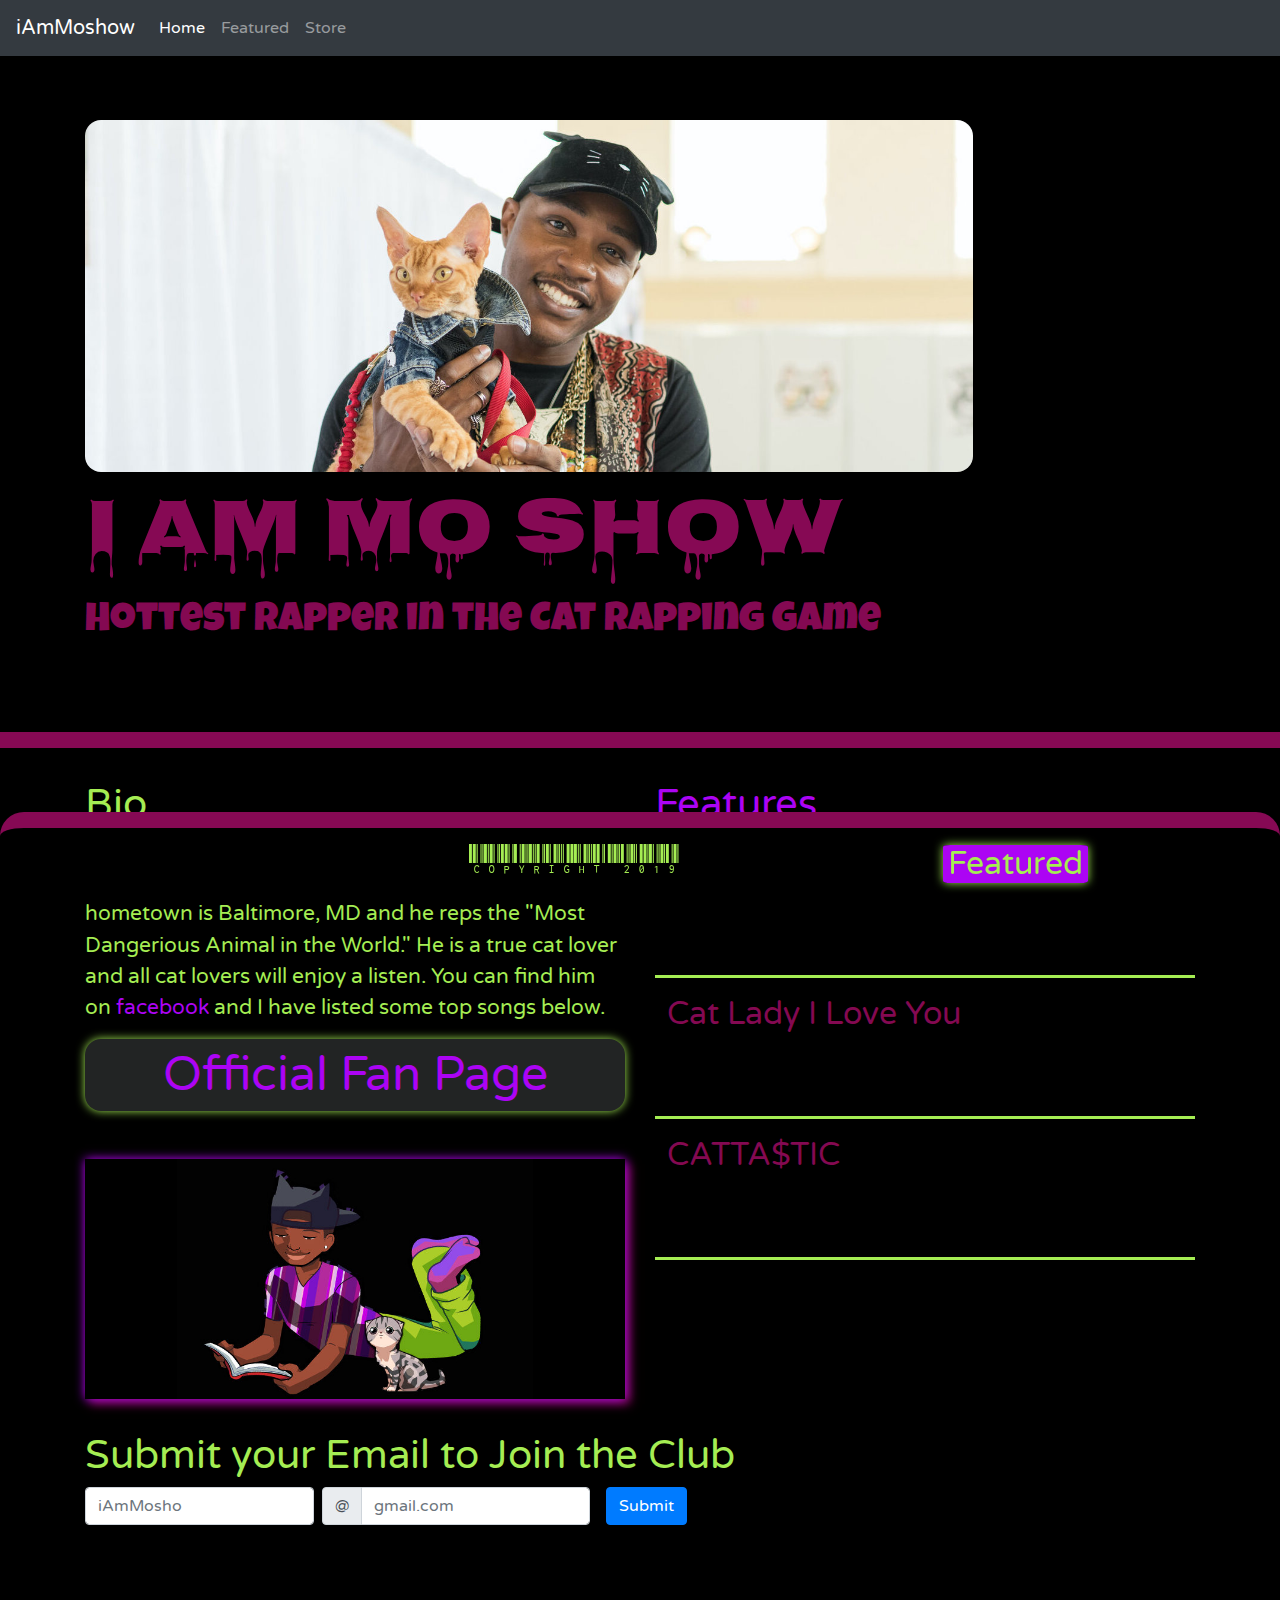
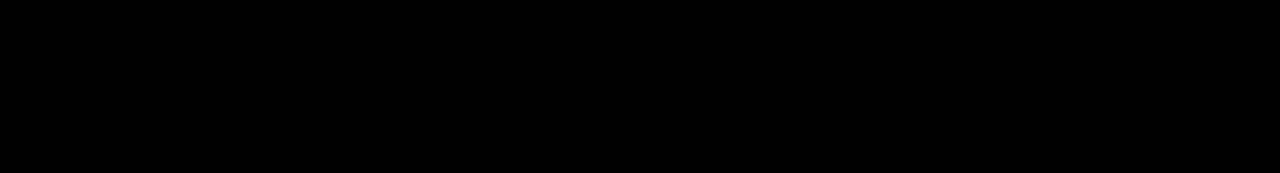
<file: index.html>
<!DOCTYPE html>
<html lang="en">
<head>
    <meta charset="UTF-8">
    <meta name="viewport" content="width=device-width, initial-scale=1.0">
    <meta http-equiv="X-UA-Compatible" content="ie=edge">
    <title>Fan Page</title>
    <script> function goBack() {window.history.back()}</script>
    <link rel="stylesheet" href="https://stackpath.bootstrapcdn.com/bootstrap/4.4.1/css/bootstrap.min.css" integrity="sha384-Vkoo8x4CGsO3+Hhxv8T/Q5PaXtkKtu6ug5TOeNV6gBiFeWPGFN9MuhOf23Q9Ifjh" crossorigin="anonymous">
    <link rel="stylesheet" type="text/css" href="styles.css">
    <link href="https://fonts.googleapis.com/css?family=Luckiest+Guy|Nosifer&display=swap" rel="stylesheet">
    <link href="https://fonts.googleapis.com/css?family=Varela+Round&display=swap" rel="stylesheet">
    <link href="https://fonts.googleapis.com/css?family=Libre+Barcode+39+Text|Sedgwick+Ave+Display&display=swap" rel="stylesheet">


</head>
<body>
    <nav class="navbar navbar-expand-lg navbar-dark bg-dark">
        <a class="navbar-brand" href="index.html">iAmMoshow</a>
        <button class="navbar-toggler" type="button" data-toggle="collapse" data-target="#navbarNavAltMarkup" aria-controls="navbarNavAltMarkup" aria-expanded="false" aria-label="Toggle navigation">
          <span class="navbar-toggler-icon"></span>
        </button>
        <div class="collapse navbar-collapse" id="navbarNavAltMarkup">
          <div class="navbar-nav">
            <a class="nav-item nav-link active" href="index.html">Home <span class="sr-only">(current)</span></a>
            <a class="nav-item nav-link" href="featured.html">Featured</a>
            <a class="nav-item nav-link" href="form.html">Store</a>
          </div>
        </div>
      </nav> 
 
      <div class="jumbotron jumbotron-fluid">
        <div class="container">
          <img class="index" src="img/imm-cats2.jpg" alt="iAmMosho" >
          <h1 class="display-4 hud">i Am Mo show</h1>
          <p class="lead sud">Hottest Rapper in the Cat Rapping Game</p>
        </div>
      </div>
      <div class="container">
        <div class="row">
          <div class="col white">
            <h3>Bio</h3>
            <p>iAmMowhow the hottest rapper in the Cat Rapping Game.  All you Cat Ladys have been warned.  
                His hometown is Baltimore, MD and he reps the "Most Dangerious Animal in the World."  
                He is a true cat lover and all cat lovers will enjoy a listen.  You can find him on <a href="https://www.facebook.com/iammoshow/" target='_blank'>facebook</a> and I have listed some top songs below.
            </p>
            <div class="fanPageLink">
            <a href="http://iammoshow.com/" target='_blank'>Official Fan Page</a>
            </div>
            <div class="storebutton">
              <a class="storeLink" href="form.html"><img class="storelink" src="img/imm-store.jpg" alt="store link"></a>
            </div>
          </div>
          <div class="col">
           <a href="featured.html"><h3>Features</h3></a>
              <table class="table">
                <thead>
                  
                </thead>
                <tbody>
                  <tr>
                    <td>Cat Emotions</td>
                    <td><iframe width="177" height="100" src="https://www.youtube.com/embed/ey15j00yJWw" frameborder="0" allow="accelerometer; autoplay; encrypted-media; gyroscope; picture-in-picture" allowfullscreen></iframe></td>
                </td>
                  </tr>
                  <tr>
                    <td>Cat Lady I Love You</td>
                    <td><iframe width="177" height="100" src="https://www.youtube.com/embed/187wSzj99s4" frameborder="0" allow="accelerometer; autoplay; encrypted-media; gyroscope; picture-in-picture" allowfullscreen></iframe></td>
                </td>
                  </tr>
                  <tr>
                    <td>CATTA$TIC</td>
                    <td><iframe width="177" height="100" src="https://www.youtube.com/embed/W3FCv7X2EZQ" frameborder="0" allow="accelerometer; autoplay; encrypted-media; gyroscope; picture-in-picture" allowfullscreen></iframe></td>
                </td>
                  </tr>
                </tbody>
              </table>
          </div>
        </div>
        <div class="row">
          <div class="col">
              <h3>Submit your Email to Join the Club</h3>
              <form class="form-inline">
                <label class="sr-only" for="inlineFormInputName2">Name</label>
                <input type="text" class="form-control mb-2 mr-sm-2" id="inlineFormInputName2" placeholder="iAmMosho">
              
                <label class="sr-only" for="inlineFormInputGroupUsername2">Username</label>
                <div class="input-group mb-2 mr-sm-2">
                  <div class="input-group-prepend">
                    <div class="input-group-text">@</div>
                  </div>
                  <input type="text" class="form-control" id="inlineFormInputGroupUsername2" placeholder="gmail.com">
                </div>
              
                <div class="form-check mb-2 mr-sm-2">
                  
                  <label class="form-check-label" for="inlineFormCheck">
                 
                  </label>
                </div>
              
                <button type="submit" class="btn btn-primary mb-2">Submit</button>
              </form>
          </div>
        </div>
      </div> 
          <div id="spacer">

        </div>
        <div class="footerContainer"> 
        <footer class="footer">
          <nav class="goBack">
            <a href="" class="black">_     _</a>
          </nav> 
          <a href="https://isotelo01.github.io/Homework_1/" target='_blank'>
            <div class="copyright">
               <h3 class="textCR"> Copyright 2019</h3>
            </div>
           </a>
          <nav>
            <a href="featured.html" class="next">Featured</a>
          </nav>
      </footer>
      </div>
</body>
</html>
</file>
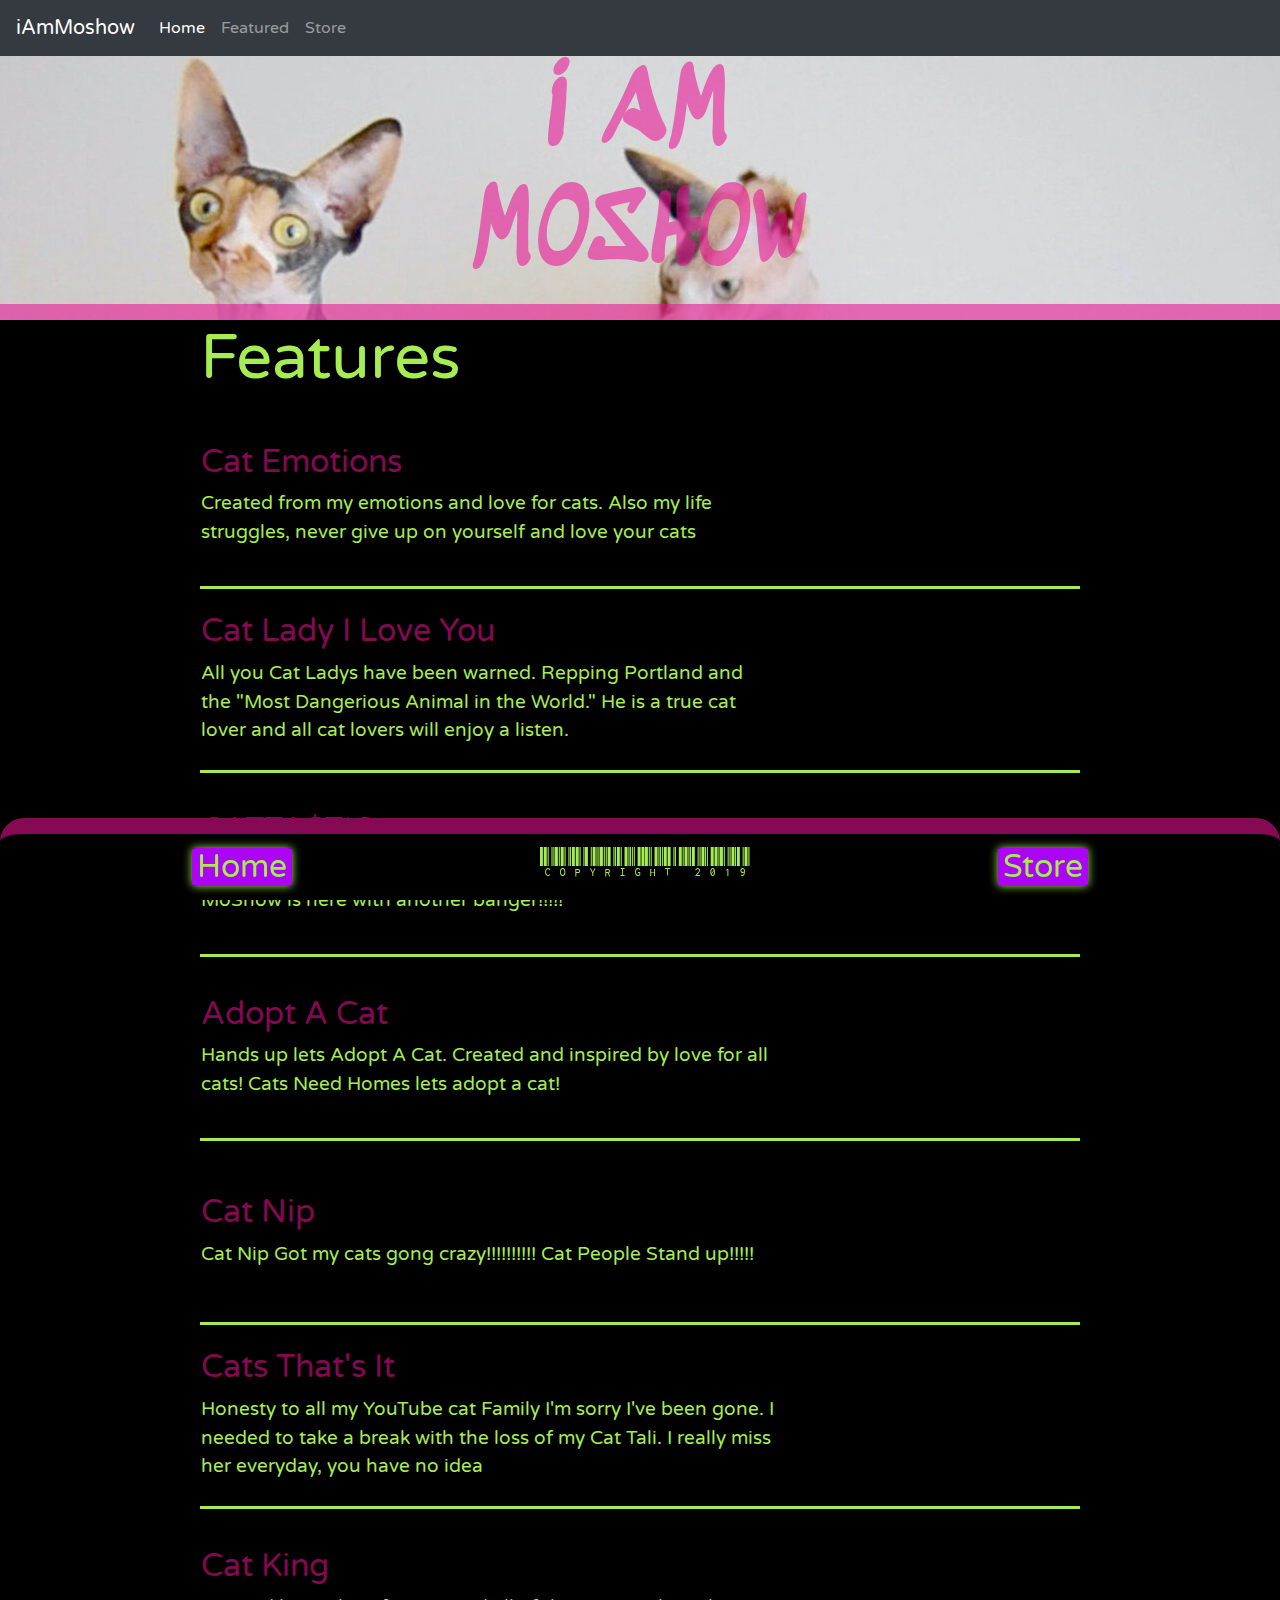
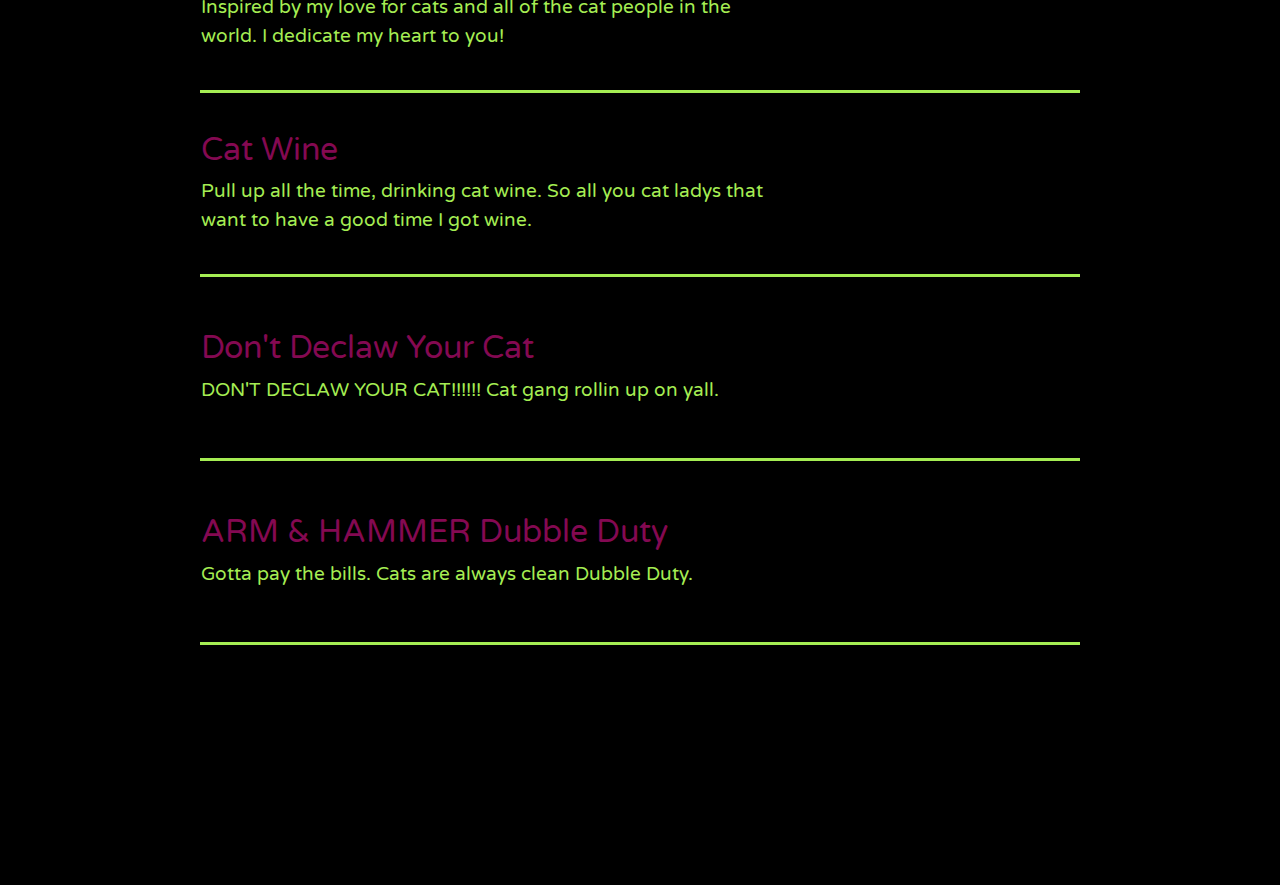
<file: featured.html>
<!DOCTYPE html>
<html lang="en">
<head>
    <meta charset="UTF-8">
    <meta name="viewport" content="width=device-width, initial-scale=1.0">
    <meta http-equiv="X-UA-Compatible" content="ie=edge">
    <title>Featured</title>
    <script> function goBack() {window.history.back()}</script>
    <link rel="stylesheet" href="https://stackpath.bootstrapcdn.com/bootstrap/4.4.1/css/bootstrap.min.css" integrity="sha384-Vkoo8x4CGsO3+Hhxv8T/Q5PaXtkKtu6ug5TOeNV6gBiFeWPGFN9MuhOf23Q9Ifjh" crossorigin="anonymous">
    <link rel="stylesheet" type="text/css" href="styles.css">
    <link href="https://fonts.googleapis.com/css?family=Varela+Round&display=swap" rel="stylesheet">
    <link href="https://fonts.googleapis.com/css?family=Libre+Barcode+39+Text|Sedgwick+Ave+Display&display=swap" rel="stylesheet">

</head>
<body id="featured">
    <nav class="navbar navbar-expand-lg navbar-dark bg-dark">
        <a class="navbar-brand" href="index.html">iAmMoshow</a>
        <button class="navbar-toggler" type="button" data-toggle="collapse" data-target="#navbarNavAltMarkup" aria-controls="navbarNavAltMarkup" aria-expanded="false" aria-label="Toggle navigation">
          <span class="navbar-toggler-icon"></span>
        </button>
        <div class="collapse navbar-collapse" id="navbarNavAltMarkup">
          <div class="navbar-nav">
            <a class="nav-item nav-link active" href="index.html">Home<span class="sr-only">(current)</span></a>
            <a class="nav-item nav-link" href="featured.html#">Featured</a>
            <a class="nav-item nav-link" href="form.html">Store</a>
          </div>
        </div>
      </nav> 
      <div class="jumbotron2 jumbotron-fluid">
        <div class="container">
          <h1 class="jbt">I AM <br> MOSHOW</h1>
        </div>
      </div>
      <div class="containerF">
       <div class="tableF">
        <h3 class="featuredTitle">Features</h3>
       </div> 
      </div>
          <div class="containerF">
          
            <table class="tableF">
              
              <tbody class="tableBody">
                <tr>
                  <td>
                    <h2 class="tdh">Cat Emotions</h2><p class="tdp">Created from my emotions and 
                    love for cats. Also my life struggles, never give up on 
                    yourself and love your cats </p>
                  </td>
                  <td>
                    <iframe  src="https://www.youtube.com/embed/ey15j00yJWw" 
                    frameborder="0" allow="accelerometer; autoplay; encrypted-media; gyroscope; picture-in-picture" 
                    allowfullscreen>
                    </iframe>
                  </td>
                </tr>
                <tr>
                  <td>
                    <h2 class="tdh">Cat Lady I Love You</h2><p class="tdp">All you Cat Ladys have been warned.  
                      Repping Portland and the "Most Dangerious Animal in the World."  
                      He is a true cat lover and all cat lovers will enjoy a listen.</p>
                  </td>
                  <td>
                    <iframe  src="https://www.youtube.com/embed/187wSzj99s4" 
                    frameborder="0" allow="accelerometer; autoplay; encrypted-media; gyroscope; picture-in-picture" 
                    allowfullscreen>
                    </iframe>
                  </td>
                </tr>
                <tr>
                  <td>
                    <h2 class="tdh">CATTA$TIC</h2><p class="tdp">Ballin on you hard CATT$TIC, ya I love my cats and
                      its drastic.  MoShow is here with another banger!!!!!
                    </p>
                  </td>
                  <td>
                    <iframe src="https://www.youtube.com/embed/W3FCv7X2EZQ" frameborder="0" 
                    allow="accelerometer; autoplay; encrypted-media; gyroscope; picture-in-picture" allowfullscreen>
                  </iframe>
                  </td>
                </tr>
                <tr>
                  <td>
                    <h2 class="tdh">Adopt A Cat</h2><p class="tdp">Hands up lets Adopt A Cat. Created and inspired by 
                      love for all cats! Cats Need Homes lets adopt a cat!</p>
                  </td>
                  <td>
                    <iframe src="https://www.youtube.com/embed/Wv8EoB4WJzc" frameborder="0" 
                    allow="accelerometer; autoplay; encrypted-media; gyroscope; picture-in-picture" allowfullscreen></iframe>
                  </td>
                </tr> 
                <tr>
                  <td>
                    <h2 class="tdh">Cat Nip</h2><p class="tdp">Cat Nip Got my cats gong crazy!!!!!!!!!!
                      Cat People Stand up!!!!! </p>
                  </td>
                  <td>
                    <iframe src="https://www.youtube.com/embed/-6JlL4qNo-k" frameborder="0" allow="accelerometer; 
                    autoplay; encrypted-media; gyroscope; picture-in-picture" allowfullscreen></iframe>
                  </td>
                </tr>
                <tr>
                  <td>
                    <h2 class="tdh">Cats That's It</h2><p class="tdp">Honesty to all my YouTube cat Family I'm sorry I've been gone.
                      I needed to take a break with the loss of my Cat Tali.
                      I really miss her everyday, you have no idea
                    </p>
                  </td>
                  <td>
                    <iframe src="https://www.youtube.com/embed/uWVEMpxC4Pk" frameborder="0" allow="accelerometer;
                     autoplay; encrypted-media; gyroscope; picture-in-picture" allowfullscreen></iframe>
                  </td>
                </tr> 
                <tr>
                  <td>
                    <h2 class="tdh">Cat King</h2><p class="tdp">Inspired by my love for cats and all of the cat 
                      people in the world. I dedicate my heart to you!   </p>
                  </td>
                  <td>
                    <iframe src="https://www.youtube.com/embed/N9bhj6K4_go?list=PLllcNzLB44LtpprLtAtezN_mnw6Kwc7D8" frameborder="0" 
                    allow="accelerometer; autoplay; encrypted-media; gyroscope; picture-in-picture" allowfullscreen></iframe>
                    </iframe>
                  </td>
                </tr>
                <tr>
                  <td>
                    <h2 class="tdh">Cat Wine</h2><p class="tdp">Pull up all the time, drinking cat wine. So 
                      all you cat ladys that want to have a good time I got wine.
                    </p>
                  </td>
                  <td>
                    <iframe src="https://www.youtube.com/embed/3cUjkrRMhdE?list=PLllcNzLB44LtpprLtAtezN_mnw6Kwc7D8" frameborder="0" 
                    allow="accelerometer; autoplay; encrypted-media; gyroscope; picture-in-picture" allowfullscreen></iframe>
                  </td>
                </tr>  
                <tr>
                  <td>
                    <h2 class="tdh">Don't Declaw Your Cat</h2><p class="tdp">DON'T DECLAW YOUR CAT!!!!!! Cat gang rollin up on yall. </p>
                  </td>
                  <td>
                    <iframe src="https://www.youtube.com/embed/affX86yzsmU" frameborder="0" allow="accelerometer; 
                    autoplay; encrypted-media; gyroscope; picture-in-picture" allowfullscreen></iframe>
                  </td>
                </tr>
                <tr>
                  <td>
                    <h2 class="tdh">ARM & HAMMER Dubble Duty</h2><p class="tdp">Gotta pay the bills. Cats are always clean Dubble Duty.</p>
                  </td>
                  <td>
                    <iframe src="https://www.youtube.com/embed/pYQV4iLeOsE" frameborder="0" allow="accelerometer; 
                    autoplay; encrypted-media; gyroscope; picture-in-picture" allowfullscreen></iframe>
                  </td>
                </tr> 
              </tbody>
            </table>
          </div>
          
        </div>
      </div>

      
  
 
      
      <div id="spacer">
       
      </div>
      <div class="footerContainer">
      <footer class="footer">
        
        <nav class="goBack">
          <a href="index.html" class="previous">Home</a>
        </nav> 
        <a href="https://isotelo01.github.io/Homework_1/" target='_blank'>
          <div class="copyright">
             <h3 class="textCR"> Copyright 2019</h3>
          </div>
         </a>
        <nav>
          <a href="form.html" class="next">Store</a>
        </nav>
      
    </footer>
    </div>
</body>
</html>
</file>
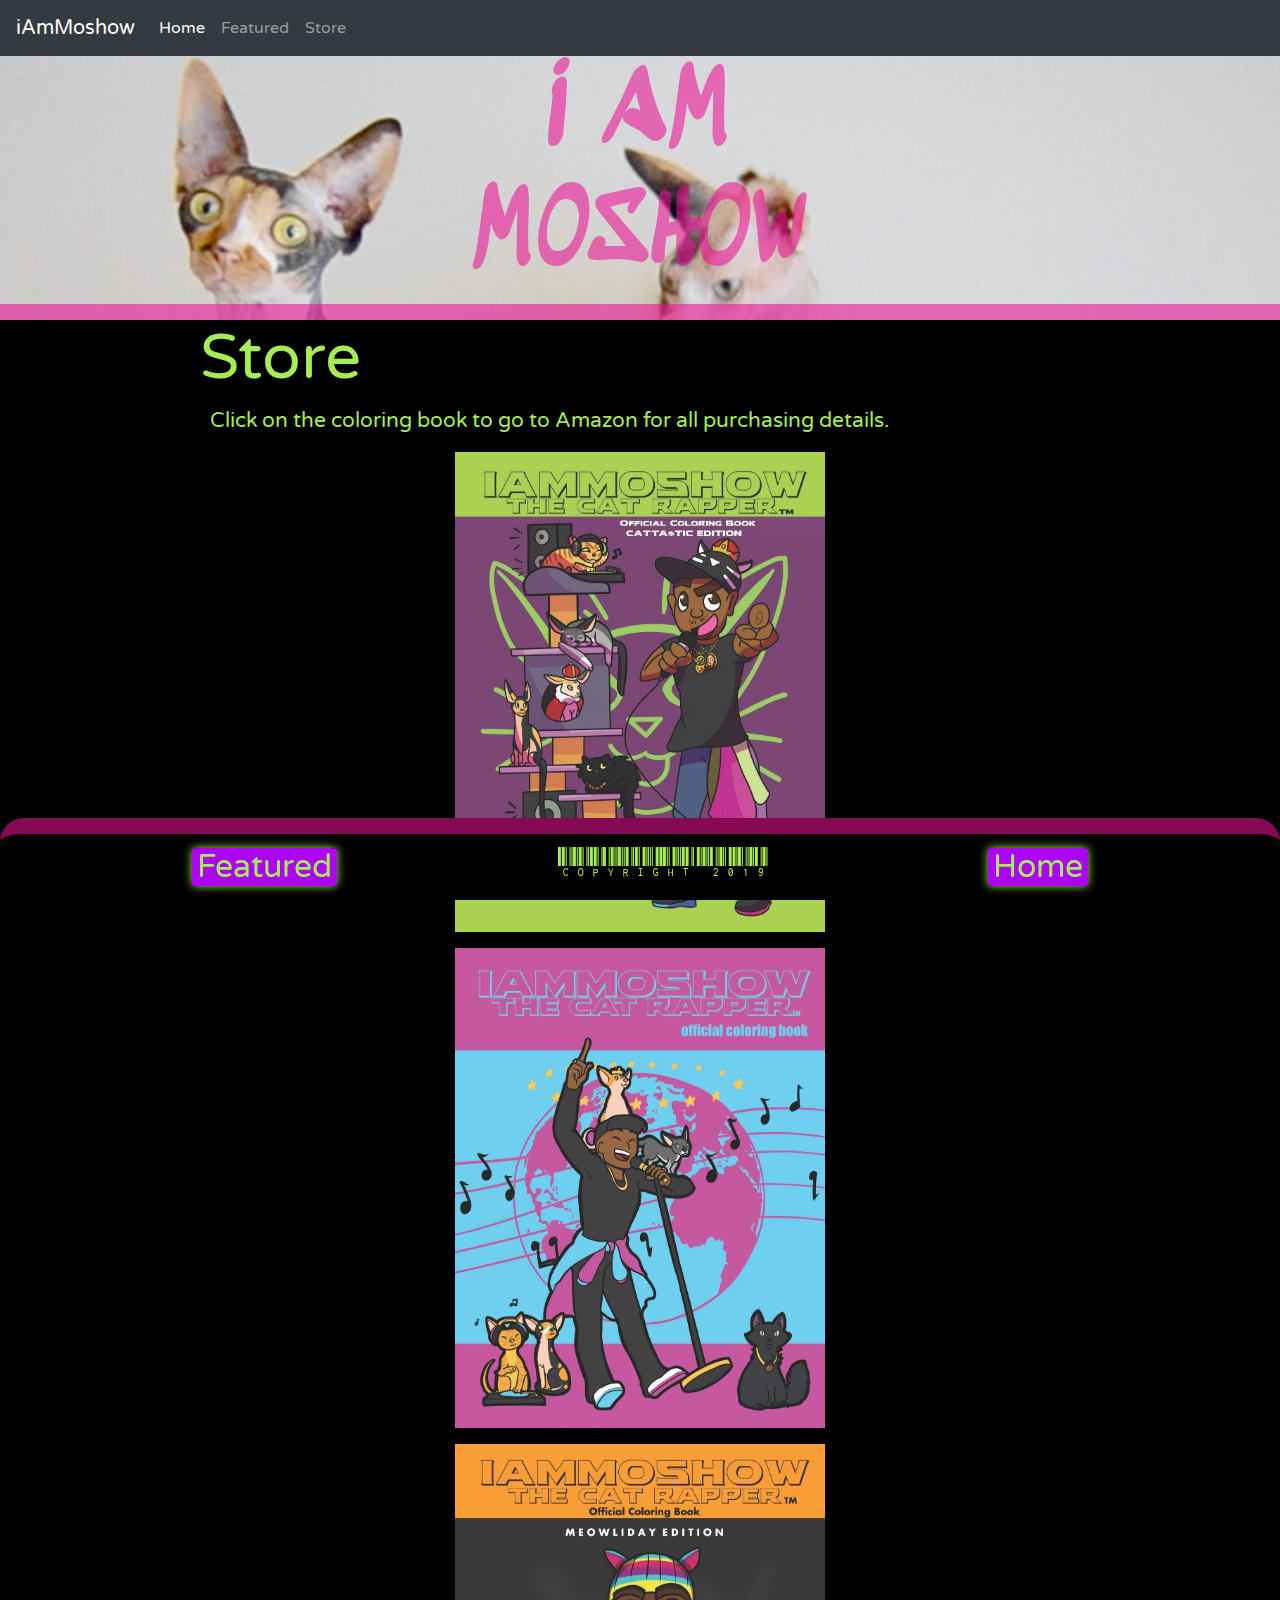
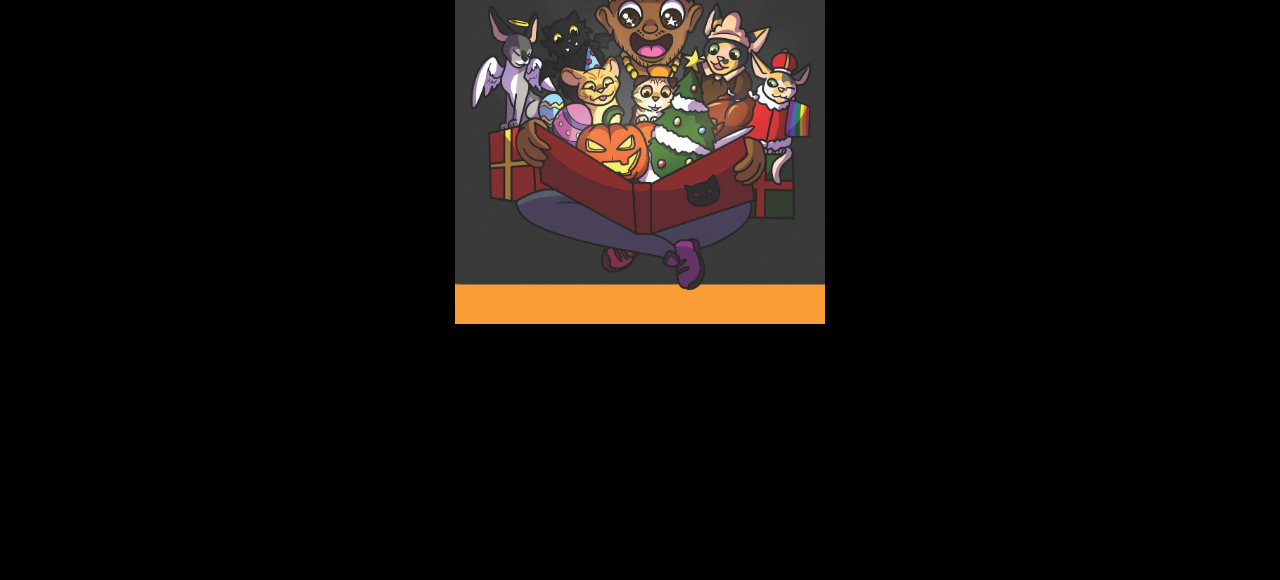
<file: form.html>
<!DOCTYPE html>
<html lang="en">
    <head>
        <meta charset="UTF-8">
        <meta name="viewport" content="width=device-width, initial-scale=1.0">
        <meta http-equiv="X-UA-Compatible" content="ie=edge">
        <title>Store</title>
        <link rel="stylesheet" href="https://stackpath.bootstrapcdn.com/bootstrap/4.4.1/css/bootstrap.min.css" integrity="sha384-Vkoo8x4CGsO3+Hhxv8T/Q5PaXtkKtu6ug5TOeNV6gBiFeWPGFN9MuhOf23Q9Ifjh" crossorigin="anonymous">
        <link rel="stylesheet" type="text/css" href="styles.css">
        <link href="https://fonts.googleapis.com/css?family=Varela+Round&display=swap" rel="stylesheet">
        <link href="https://fonts.googleapis.com/css?family=Libre+Barcode+39+Text|Sedgwick+Ave+Display&display=swap" rel="stylesheet">
    
    </head>
    <body id="Store">
        <nav class="navbar navbar-expand-lg navbar-dark bg-dark">
            <a class="navbar-brand" href="index.html">iAmMoshow</a>
            <button class="navbar-toggler" type="button" data-toggle="collapse" data-target="#navbarNavAltMarkup" aria-controls="navbarNavAltMarkup" aria-expanded="false" aria-label="Toggle navigation">
              <span class="navbar-toggler-icon"></span>
            </button>
            <div class="collapse navbar-collapse" id="navbarNavAltMarkup">
              <div class="navbar-nav">
                <a class="nav-item nav-link active" href="index.html">Home <span class="sr-only">(current)</span></a>
                <a class="nav-item nav-link" href="featured.html#">Featured</a>
                <a class="nav-item nav-link" href="form.html">Store</a>
              </div>
            </div>
          </nav> 
          <div class="jumbotron2 jumbotron-fluid">
            <div class="container">
              <h1 class="jbt">I AM <br> MOSHOW</h1>
            </div>
          </div>
          <div class="containerF">
            <div class="tableF">
            <h3 class="featuredTitle">Store</h3>
            <p class="storeParagraph">Click on the coloring book to go to Amazon for all purchasing details.</p class="storeParagraph">
          </div>
          </div>
        <div id="store">
          <div class="books"> 
            <a class="CB" href="https://www.amazon.com/dp/1081591781/ref=cm_sw_em_r_mt_dp_U_YA.
           cEb2YWGQHZ" target="_blank">
           <img class="coloringbook" src="img/catasticCB.jpg" alt="Catastic Coloring Book">
          </a> 
          </div> <div class="books"> 
            <a class="CB" href="https://www.amazon.com/dp/1071431994/ref=cm_sw_em_r_mt_dp_U_GT.cEbTT9P5VY" target="_blank">
           <img class="coloringbook" src="img/catRapperCB.jpg" alt="Cat Rapper Coloring Book">
          </a> 
          </div> <div class="books"> 
            <a class="CB" href=" https://www.amazon.com/dp/1694671887/ref=cm_sw_em_r_mt_dp_U_rV.cEb8C8DHJ4 " target="_blank">
           <img class="coloringbook" src="img/mellowDayCB.jpg" alt="Mellow Day Coloring Book">
          </a> 
        </div>  
        </div>
          
       

          
          
            
         
    
    
     
          
          <div id="spacer">
          
          </div>
    <div class="footerContainer">     
      <footer class="footer">
          <nav class="footerNav">
            <a href="featured.html" class="previous">Featured</a>
          </nav> 
          <a href="https://isotelo01.github.io/Homework_1/" target='_blank'>
            <div class="copyright">
               <h3 class="textCR"> Copyright 2019</h3>
            </div>
           </a>
          <nav class="footerNav">
            <a href="index.html" class="previous round">Home</a>
          </nav>
      </footer>
    </div>
    </body>
    </html>
</file>
<file: styles.css>
body{
    background-color: black;
    font-family: 'Varela Round', sans-serif;
    color: rgb(165, 237, 83);
    
   }
  a {
    text-decoration: none;
    color: rgb(172, 4, 244);
    transition: color .5s;
  }
  a:hover {
    text-decoration: none;
    color: rgba(235, 16, 147, 0.57);
  }
  iframe{
    border-radius: 1rem;
  }
  p{
    text-justify: auto;
    font-size: 1.3em;
  }
  th{
    font-size: 2em;
    font-weight: 500; 
  }
  td{
    font-size: 2em;
    color: rgba(235, 16, 147, 0.57);
    border-bottom: rgb(165, 237, 83) solid;
    padding-top: 0.5em;
  }
  h3{
    font-size: 2.5em;
  }
/* ----- index page-------------*/
.navColor{
  background-color: rgb(172, 4, 244);
}
.index{
  border-radius: 1rem;
  margin-bottom: 1rem;
  width: 80%;
}
.jumbotron{
  background-color: black;
  background-position: right;
  border-bottom: rgba(235, 16, 147, 0.57) solid 1em;
}
.hud{
  color: rgba(235, 16, 147, 0.57);
  font-family: 'Nosifer', cursive; 
  font-size: 5em; 
}
.sud{
  color: rgba(235, 16, 147, 0.57);
  font-family: 'Luckiest Guy', cursive; 
  font-size: 2.5em; 
}
  .storelink{
    height: 15em;
  }  
  .storebutton{
    box-shadow: 0px 0px 10px rgb(172, 4, 244),
                5px 5px 10px rgba(235, 16, 147, 0.57);
    margin-bottom: 2rem;
    text-align: center;
  }
  .fanPageLink{
   background-color: rgb(34, 36, 36);
   font-size: 3rem;
   margin-bottom: 3rem;
   border-radius: 1rem;
   text-align: center;
   box-shadow: 0px 0px 10px rgb(165, 237, 83);
  }

  .tableHeadTitle{
    color: black;
  }
  .black{
    color: #000;
    font-size: 3rem;
  }
  .black:hover{
    color: black;
  }
  .footerNav{
    border-radius: 1rem;
  }
  #spacer{
    height: 15em;
}
.footer{
  width: 60rem;
  display: flex;
  align-items: center;
  justify-content: space-between;
  
  
}
.footerContainer{
  border-top:rgba(235, 16, 147, 0.57) 1rem solid;
  border-radius: 1.5rem;
  position: fixed;
  bottom: 0;
  display: flex;
  width: 100%;
  justify-content: space-around;
  background-color: black;   
}
.copyright{
    padding: 10px;
    text-align: center;
    color: rgb(165, 237, 83);
}
.textCR{
    font-size: 2em;
    font-family: 'Libre Barcode 39 Text', cursive;
    
}
.jbt{
    font-family: 'Sedgwick Ave Display', cursive;
    font-size: 100px;
    
}
   .previous{
    font-size: 2rem;
    background-color: rgb(172, 4, 244);
    color: rgb(165, 237, 83);
    border-radius: 5%;
    margin: 2rem;
    padding: 0rem .3rem;
    box-shadow: 0px 0px 10px rgb(165, 237, 83);
   
    
  }
  
  .next{
    font-size: 2em;
    background-color: rgb(172, 4, 244);
    color: rgb(165, 237, 83);
    border-radius: 5%;
    padding: 0rem .3rem;
    margin: 2rem;
    box-shadow: 0px 0px 10px rgb(165, 237, 83);
    flex: end;
  }
  

 /* ----- featured page-------------*/
 .jumbotron2{
  color: rgba(235, 16, 147, 0.57);
  background-image: url(img/imm-cats.jpg);
  text-align: center;
  border-bottom: rgba(235, 16, 147, 0.57) solid 1em;
  border-top: transparent 1em;
}

 .containerF{
  display: flex;
  justify-content: space-around;
  width: 100%; 
 }
 .featuredTitle{
  color:rgb(165, 237, 83);
  font-size: 4rem;
}
 .tableF{
 width: 55rem;
 } 

.tdh{
    font-size: 1em;
    color: rgba(235, 16, 147, 0.57);
  }
.tdp{
    font-size: 0.6em;
    color: rgb(165, 237, 83);
  }



.storeParagraph{
  padding-left: .5em;  
}
.books{
    text-align: center;
    padding-bottom: 1em;
   
}
.coloringbook{
    height: 30em;
}
</file>
